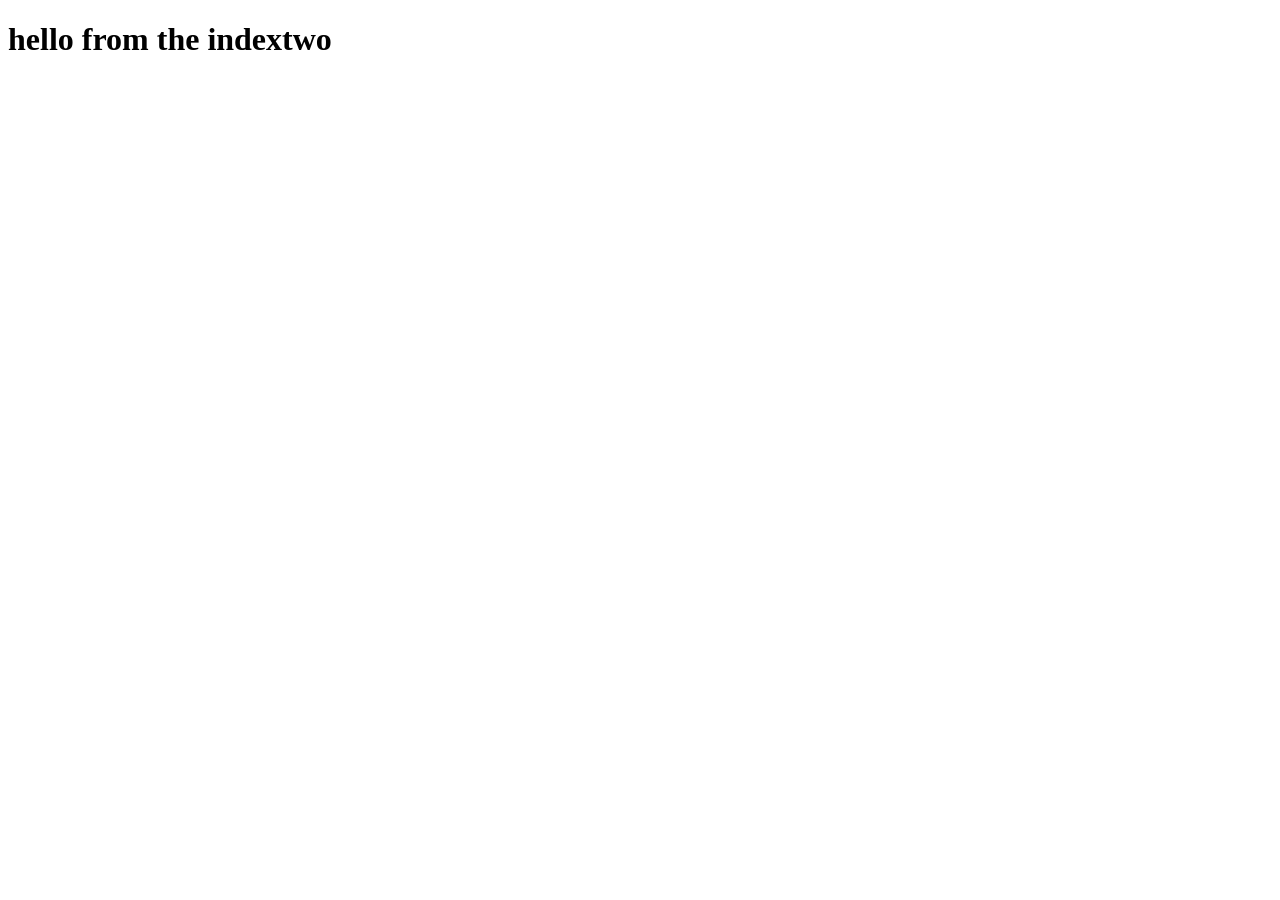
<file: indextwo.html>
<!DOCTYPE html>
<html lang="en">
<head>
    <meta charset="UTF-8">
    <meta name="viewport" content="width=device-width, initial-scale=1.0">
    <title>Document</title>
</head>
<body>
    <h1>hello from the indextwo</h1>
</body>
</html>
</file>
